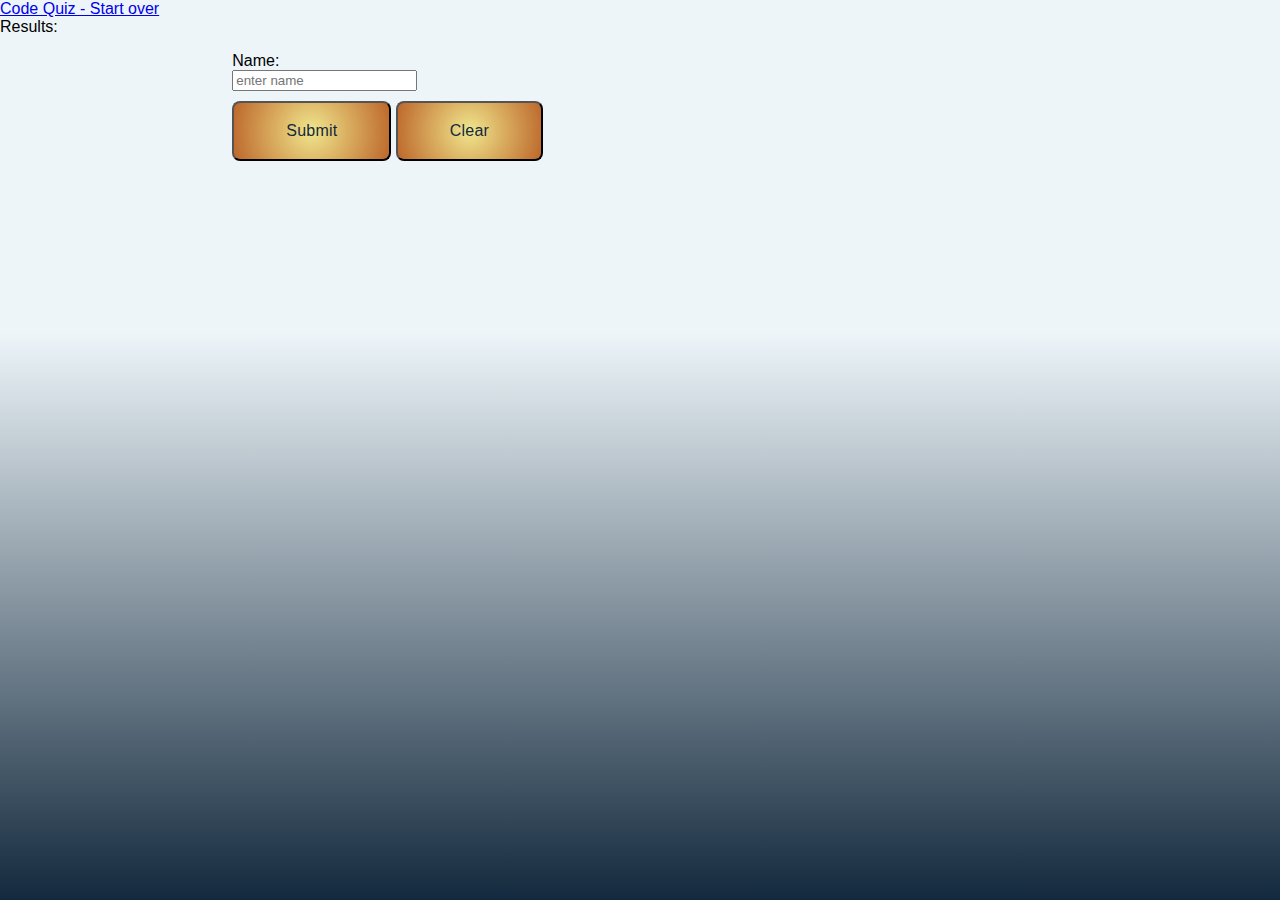
<file: results.html>
<!DOCTYPE html>
<html>

    <head>
        <title>Results</title>
        <link href="https://cdn.jsdelivr.net/npm/bootstrap@5.0.0-beta2/dist/css/bootstrap.min.css" rel="stylesheet" integrity="sha384-BmbxuPwQa2lc/FVzBcNJ7UAyJxM6wuqIj61tLrc4wSX0szH/Ev+nYRRuWlolflfl" crossorigin="anonymous">    
        <link rel="stylesheet" href="./assets/css/style.css">
    </head>

<body>
    <nav class="navbar navbar-expand-lg navbar-light bg-light">
        <div class="container-fluid">
          <a class="navbar-brand" href="index.html">Code Quiz - Start over</a>
          
          <div class="collapse navbar-collapse" id="navbarText">
            <span class="navbar-text2">
             Results:
            </span>
          </div>
        </div>
      </nav>

<main>

  
    <div id="submition">
      <p id=  final></p> 
        <form>
            <label for="name">Name:</label><br>
            <input type="text" id="name" name="name" placeholder="enter name"><br>
          </form>
          <button id = "submit">Submit</button>
          <button id = "clear" >Clear</button>
    </div>

    <div id="results">
      <span id='number1'></span>
      <span id="number2"></span>
      <ul id = "list">

      </ul>

    </div>
</main>
<script src="./assets/js/results.js"></script>
</body>

</html>
</file>
<file: assets/css/style.css>
* {
  box-sizing: border-box;
}

body {
  font-family: Arial;
  margin: 0;
  display: flex;
  flex-direction: column;
  min-height: 100vh;
  justify-content: flex-start;
  background: linear-gradient(0deg, rgba(19,41,61,1) 0%, rgba(237,245,249,1) 63%);
}

.reset-button {
  font-size: 16px;
  height: 30px;
  line-height: 8px;
  margin-top: 20px;
}

.win-loss-container {
  display: flex;
  justify-content: space-between;
  margin-top: 16px;
}

button {
  background: radial-gradient(circle, rgba(240,230,140,1) 0%, rgba(187,96,33,0.9542191876750701) 100%);
  border-radius: 8px;
  color: #13293d;
  cursor: pointer;
  font-size: 1em;
  letter-spacing: 0.21px;
  line-height: 16px;
  max-width: 255px;
  padding: 20px 52px;
  text-align: center;
  transition-duration: 0.15s;
  transition-property: background-color;
  transition-timing-function: linear;
  margin-top: 0.6em;
}

header {
  padding: 40px;
  text-align: center;
  background: #13293d;
  color: #fff;
  border-bottom:30px #879274;
}

main {
  display: flex;
  flex-wrap: wrap;
  justify-content: space-around;
}

section {
  flex: 0 auto;
  padding: 8px;
  margin-top: 50px;
  background-color: white;
  border-radius: 8px;
}

.word-guess {
  width: 55vw;
  height: 400px;
}

.results {
  width: 30vw;
  height: 400px;
}

.card {
  background: radial-gradient(circle, rgba(240,230,140,1) 0%, rgba(187,124,33,0.604079131652661) 100%);
  border: 1px solid #eceff1;
  border-radius: 8px;
  box-shadow: rgba(60, 64, 67, 2) 0 1px 2px 0,
    rgba(60, 64, 67, 0.15) 0 2px 4px 3px;
  margin: auto;
  padding: 20px;
}

.word-blanks {
  line-height: 360px;
}

.large-font {
  font-size: 3.5em;
  text-align:center;
}

.timer {
  height: 240px;
  padding: 10px;
  background: #13293d;
  color: #fff;
  text-align: center;
}

.timer-text {
  padding: 55px;
}

@media screen and (max-width: 1183px) {
  main {
    flex-direction: column;
  }

  .word-guess,
  .results {
    width: 90vw;
  }

  section {
    background-color: white;
    margin: 20px auto;
    width: 92vw;
  }
}

@media screen and (max-width: 504px) {
  .large-font {
    font-size: 2em;
  }

  .reset-button {
    font-size: 12px;
    width: 20ox;
    
  }

  .timer {
    height: 200px;
  }
</file>
